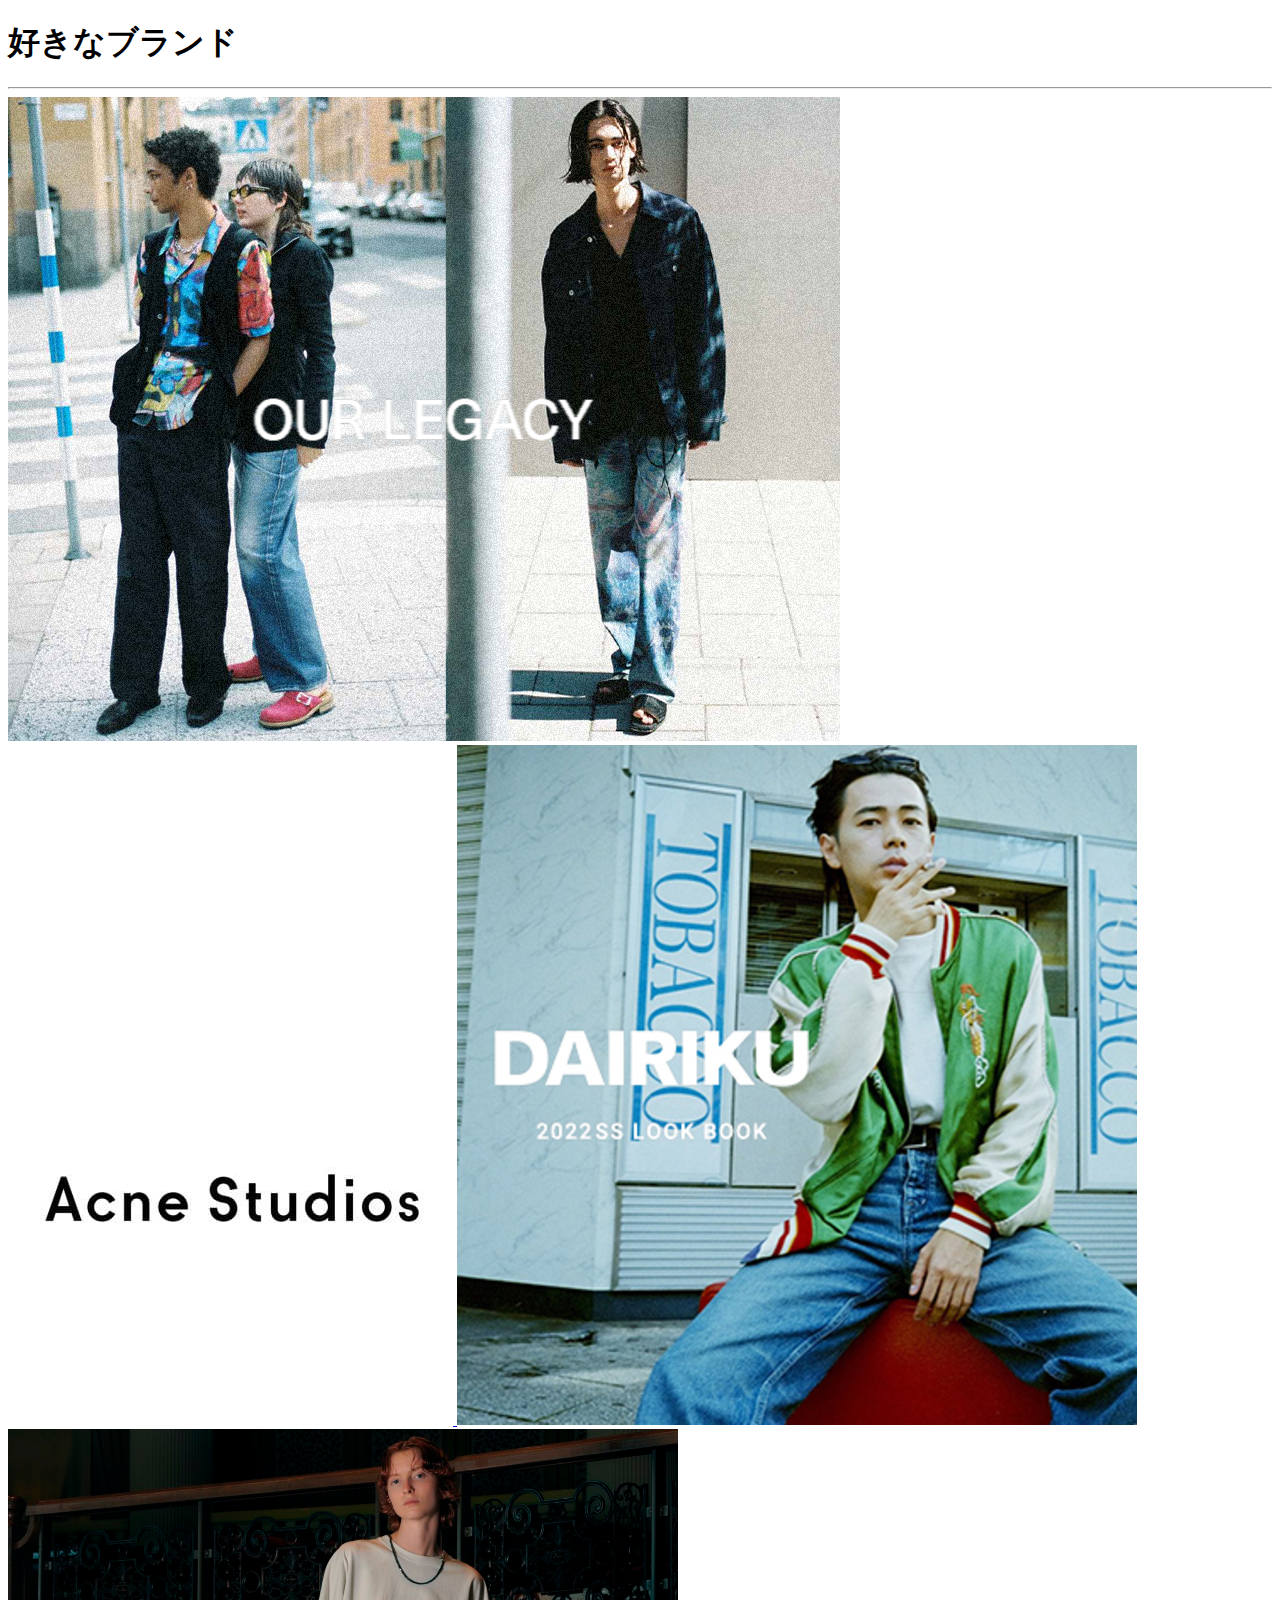
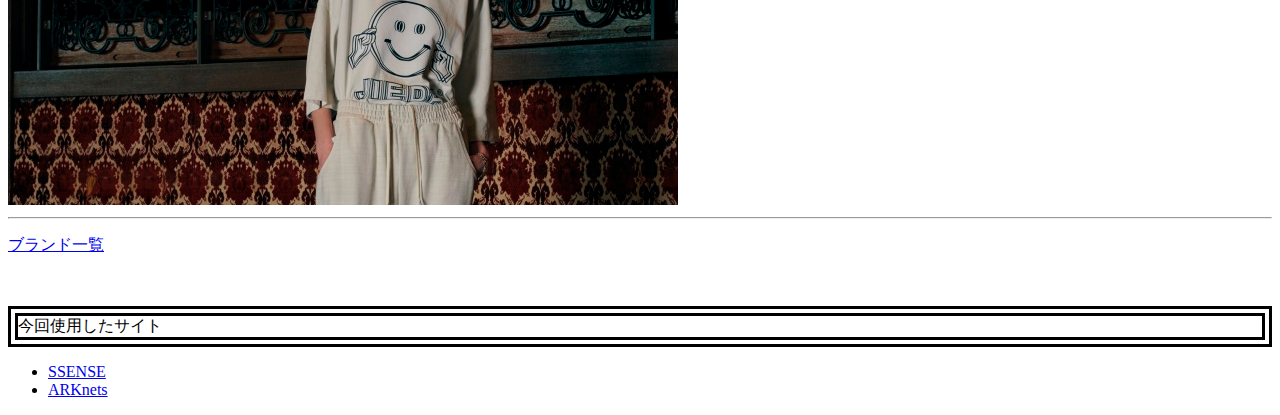
<file: index.html>
<!DOCTYPE html>
<html lang="ja">
 <head>
  <meta charset="UTF-8">
  <title>期末プロジェクト</title>
  <link rel="stylesheet" href="s.css">
 </head> 
 <body>
  <h1>好きなブランド</h1>
  <hr>
  <a href="https://www.ssense.com/ja-jp/men/designers/our-legacy">
    <img src="./image/image1.jpeg.png" alt="OUR LEGACY">
  </a> 
  <a href="https://www.ssense.com/ja-jp/men/designers/acne-studios">
    <img src="./image/ACNE.jpeg" alt="Acne Studios">
  </a>
  <a href="https://www.arknets.co.jp/brand/B1422/">
    <img src="./image/dairiku.jpeg.jpeg" alt="dairiku">
  </a>
  <a href="https://www.ssense.com/ja-jp/men/designers/jieda">
    <img src="./image/jieda.jpeg" alt="jieda">
  </a> 
  
  <hr>
  <a href="brand.html">
   <p>ブランド一覧 </p>
  </a>
  <br>
  <p class="sample1">今回使用したサイト</p>
  <ul>
   <li>
    <a href="https://www.ssense.com/ja-jp">SSENSE</a>
   </li>
   <li>
    <a href="https://www.arknets.co.jp/">ARKnets</a>
   </li>
  </ul> 
 </body> 
</html>
</file>
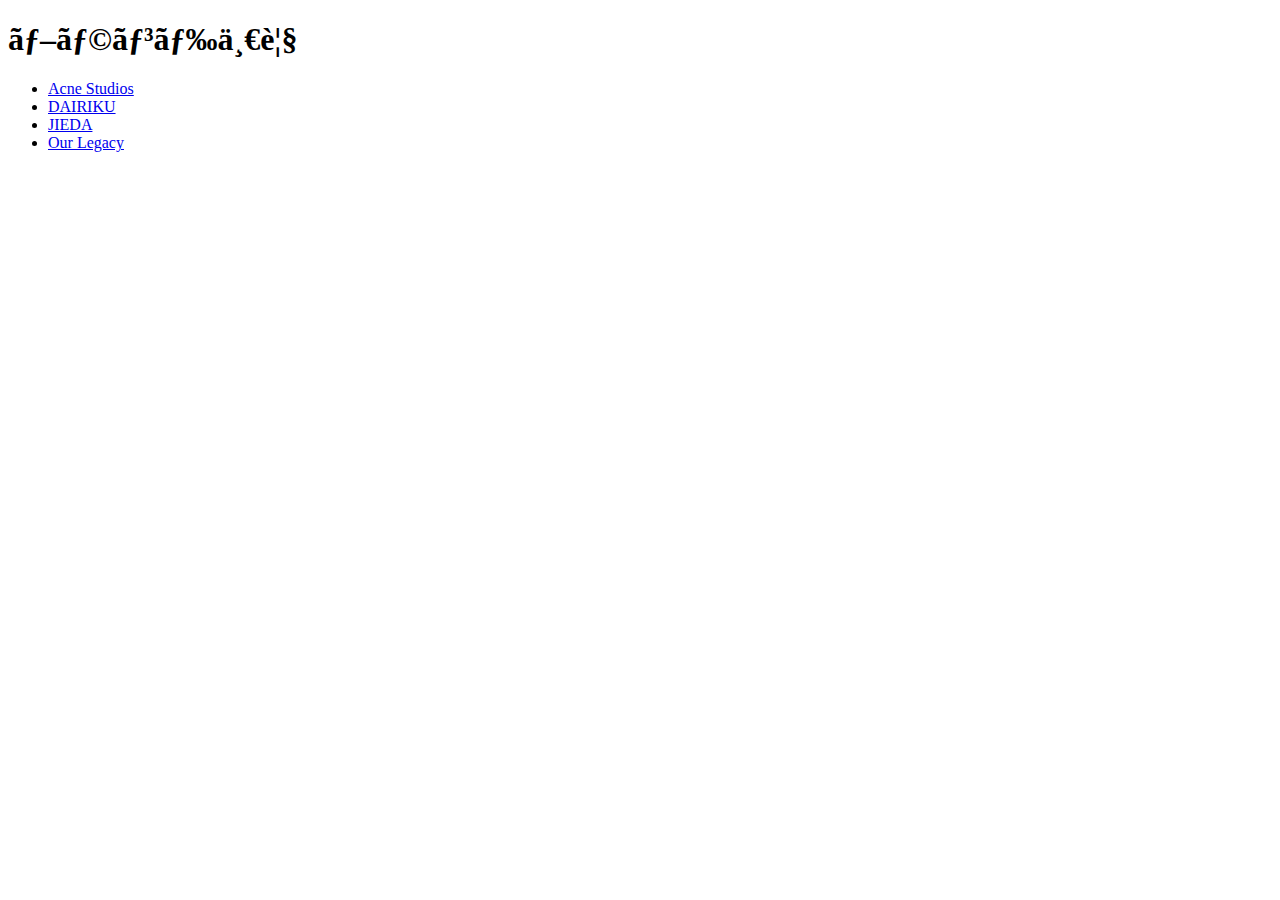
<file: brand.html>
<!DOCTYPE html>
<html lang="ja">
  <head>
    <meat charset="UTF-8">
      <title>ブランド一覧</title>
  </head>
  <body>
    <h1>ブランド一覧</h1>
    <ul>
      <li>
        <a href="https://www.ssense.com/ja-jp/men/designers/acne-studios">Acne Studios</a>        
      </li>
      <li>
        <a href="https://www.arknets.co.jp/brand/B1422/">DAIRIKU</a>
      </li>
      <li>
        <a href="https://www.ssense.com/ja-jp/men/designers/jieda">JIEDA</a>
      </li>    
      <li>
        <a href="https://www.ssense.com/ja-jp/men/designers/our-legacy">Our Legacy</a>
      </li>
    </ul>
  </body>
</file>
<file: s.css>
p.sample1 {border: double 10px #000000;}
</file>
